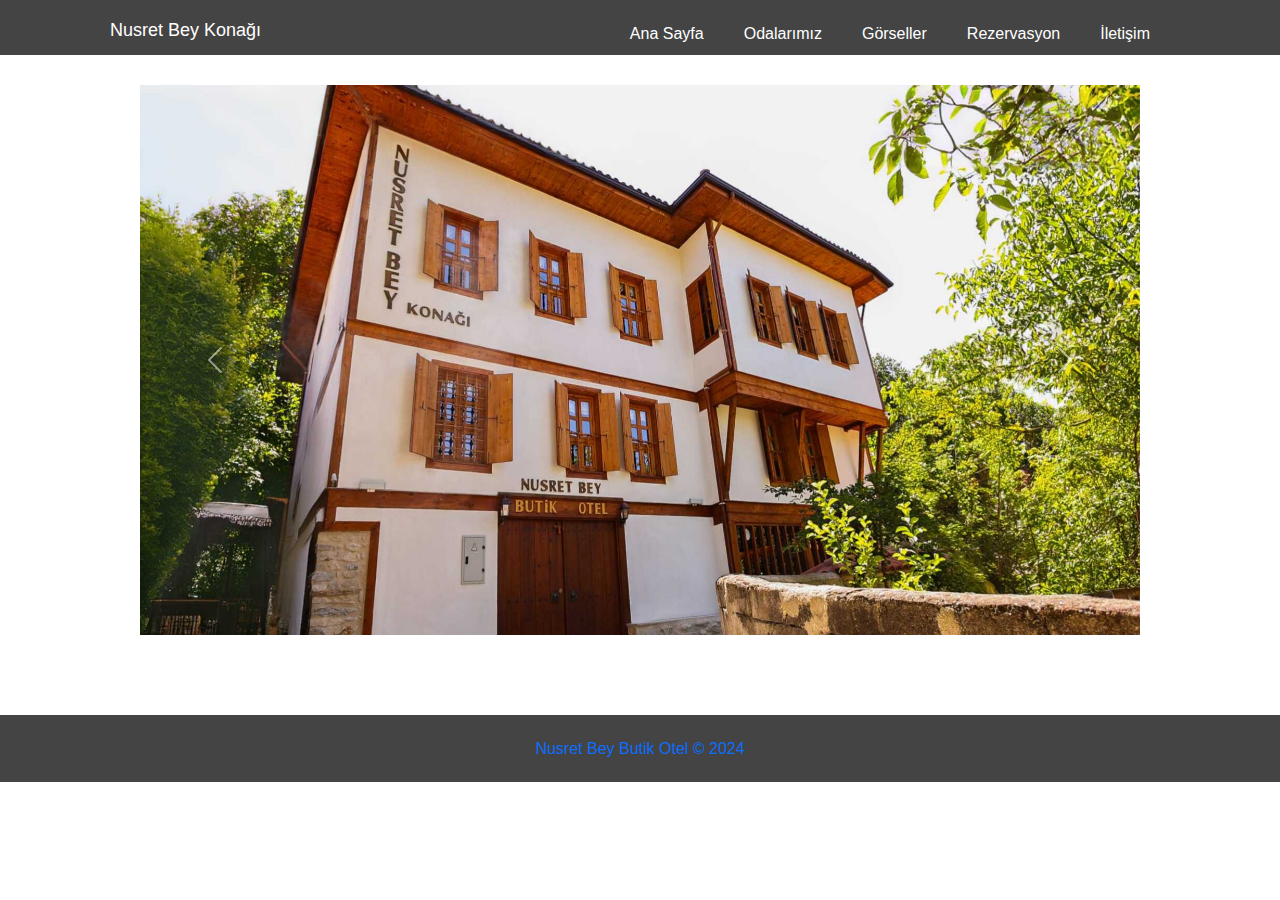
<file: image.html>
<!DOCTYPE html>
<html lang="en">
<head>
  <meta charset="UTF-8">
  <meta name="viewport" content="width=device-width, initial-scale=1.0">
  <title>Nusret Bey Konağı | Görseller</title>
  <link href="https://cdn.jsdelivr.net/npm/bootstrap@5.3.0/dist/css/bootstrap.min.css" rel="stylesheet">
  <link rel="stylesheet" href="./css/image.css" />
</head>
<body>
  <!-- Navbar -->
  <nav id="navbar">
    <div class="container">
      <h1 class="logo"><a href="index.html">Nusret Bey Konağı</a></h1>
      <div class="hamburger-menu" id="hamburger-menu">
        <span class="bar"></span>
        <span class="bar"></span>
        <span class="bar"></span>
      </div>
      <ul id="nav-links">
        <li><a class="navtext" href="index.html">Ana Sayfa</a></li>
        <li><a class="navtext" href="about.html">Odalarımız</a></li>
        <li><a class="navtext" href="image.html">Görseller</a></li>
        <li><a class="navtext" href="rezervasyon.html">Rezervasyon</a></li>
        <li><a class="navtext" href="contact.html">İletişim</a></li>
      </ul>
    </div>
  </nav>

  <!-- Carousel -->
  <div id="slideshowCarousel" class="carousel slide carousel-container" data-bs-ride="carousel">
    <div class="carousel-inner">
      <!-- XXX -->
      <div class="carousel-item active">
        <a href="./img/otel1.jpg"><img src="./img/otel1.jpg" class="d-block w-100" alt="Slide 1"></a>
      </div>

      <div class="carousel-item">
        <a href="./img/otel2.jpg"><img src="./img/otel2.jpg" class="d-block w-100" alt="Slide 2"></a>
      </div>

      <div class="carousel-item">
        <a href="./img/zumrut1.jpg"><img src="./img/zumrut1.jpg" class="d-block w-100" alt="Slide 3"></a>
      </div>

      <div class="carousel-item">
        <a href="./img/zumrut2.jpg"><img src="./img/zumrut2.jpg" class="d-block w-100" alt="Slide 4"></a>
      </div>

      <div class="carousel-item">
        <a href="./img/zumrut3.jpg"><img src="./img/zumrut3.jpg" class="d-block w-100" alt="Slide 5"></a>
      </div>

      <div class="carousel-item">
        <a href="./img/zumrut4.jpg"><img src="./img/zumrut4.jpg" class="d-block w-100" alt="Slide 6"></a>
      </div>

      <div class="carousel-item">
        <a href="./img/yakut1.jpg"><img src="./img/yakut1.jpg" class="d-block w-100" alt="Slide 7"></a>
      </div>

      <div class="carousel-item">
        <a href="./img/yakut3.jpg"><img src="./img/yakut3.jpg" class="d-block w-100" alt="Slide 8"></a>
      </div>


    </div>
    <button class="carousel-control-prev" type="button" data-bs-target="#slideshowCarousel" data-bs-slide="prev">
      <span class="carousel-control-prev-icon" aria-hidden="true"></span>
      <span class="visually-hidden">Önceki</span>
    </button>
    <button class="carousel-control-next" type="button" data-bs-target="#slideshowCarousel" data-bs-slide="next">
      <span class="carousel-control-next-icon" aria-hidden="true"></span>
      <span class="visually-hidden">Sonraki</span>
    </button>
  </div>


  <div class="clr"></div>
  <footer id="main-footer">
    <a href="index.html" style="text-decoration: none;"><p>Nusret Bey Butik Otel &copy; 2024</p></a>
  </footer>


  <script src="https://cdn.jsdelivr.net/npm/bootstrap@5.3.0/dist/js/bootstrap.bundle.min.js"></script>
  <script src="script.js"></script>
</body>
</html>
</file>
<file: css/image.css>
/* Reset */
* {
  margin: 0;
  padding: 0;
  box-sizing: border-box;
}

/* Main Styling */
html, body {
  font-family: 'Segoe UI', Tahoma, Geneva, Verdana, sans-serif;
  line-height: 1.7em;
}

.navtext {
  color: #333;
  font-size: 16px;
  text-decoration: none;
  padding-top: 20px;
}

h1, h2, h3 {
  padding-bottom: 20px;
}

p {
  margin: 10px 0;
}

/* Utility Classes */
.container {
  margin: auto;
  max-width: 1100px;
  overflow: auto;
  padding: 0 20px;

}


.lead {
  font-size: 25px;
  font-weight: bold;
  color: #414141;
}

.btn {
  display: inline-block;
  font-size: 18px;
  color: #fff;
  background: #333;
  padding: 13px 20px;
  border: none;
  cursor: pointer;
}

.btn:hover {
  background: #f7c08a;
  color: #333;
}

.btn-light {
  background: #f4f4f4;
  color: #333;
}

/* Navbar */
#navbar {
  background: #444;
  color: #fff;
  overflow: hidden;
  position: relative;
  padding: 0;
  align-items: center;
  height: 55px;
}

#navbar a {
  color: #fff;
}

#navbar h1 {
  font-size: 18px;
  float: left;
  padding-top: 20px;
}

#navbar h1 a {
  text-decoration: none;
}

#navbar ul {
  list-style: none;
  float: right;
}

#navbar ul li {
  float: left;
}

#navbar ul li a {
  display: block;
  padding: 20px;
  text-align: center;
  text-decoration: none;
}

#navbar ul li a:hover,
#navbar ul li a.current {
  background: #444;
  color: #f7c08a;
}

/* Hamburger Menu */
.hamburger-menu {
  display: none;
  cursor: pointer;
  position: absolute; /* Değişiklik yapıldı */
  right: 20px; /* Sağ tarafa hizalamak için */
  top: 20px; /* Üstten hizalamak için */
  padding: 15px;
}

.hamburger-menu .bar {
  display: block;
  width: 25px;
  height: 3px;
  margin: 5px auto;
  background-color: #fff;
  transition: all 0.3s ease;
}

.content-wrapper {
  display: flex;
  justify-content: center;
  align-items: center;
  text-align: center;
  height: 100%;
  width: 100%;
}
.content {
  width: 100%;
}

.full-width-img{
  width: 100%;
  height: auto; /* Görselin oranını koruyarak yüksekliği ayarla */
  object-fit: cover; /* Görseli konteyneri tamamen kaplayacak şekilde ayarla */
}

/* lights */
.bg-light {
  background: #f4f4f4;
}

.bg-primary {
  background: #d5bf8f;
  color: #444;
}

/* Footer */
#main-footer {
  text-align: center;
  background: #444;
  color: #fff;
  padding: 10px;
}

/* Padding */
.py-1 {
  padding: 10px;
}

.py-2 {
  padding: 20px;
}

.py-3 {
  padding: 30px;
}

/* About Info */
#about-info .info-right {
  float: right;
  width: 50%;
  min-height: 100%;
}

#about-info .info-right img {
  display: block;
  margin: auto;
  width: 70%;
  border-radius: 50%;
}

#about-info .info-right-index {
  float: right;
  width: 50%;
  min-height: 100%;
}

#about-info .info-right-index img {
  display: block;
  margin: auto;
  width: 100%;
}

#about-info .info-left {
  float: left;
  width: 50%;
  padding: 20px;
}

.clr {
  clear: both;
}

.l-heading {
  font-family: Verdana, Geneva, Tahoma, sans-serif;
  font-size: 24px;
  padding: 5px;
}


.custom-room{
  margin-left: auto;
  margin-right: auto;
  width: 100%;
  background-color: #d0ba88;
  color: #333;
  font-size: 22px;
  font-family: Arial, Helvetica, sans-serif;
  border-radius: 4px;
  text-align: center;
  box-shadow: 0 4px 8px rgba(0, 0, 0, 0.1);
  padding: 8px;
  margin: 0;
}

.custom-room a{
  text-decoration: none;
  color: #333;
}

.form-container {
  display: flex;
  justify-content: center;
  align-items: center;
  height: 100vh; /* Tüm sayfa yüksekliği */
  padding: 20px; /* İçerik etrafında biraz boşluk */
  box-sizing: border-box; /* Padding'in toplam genişliği etkilememesi için */
}

.form-iframe {
  width: 100%;
  max-width: 600px; /* Maksimum genişlik */
  height: 80vh; /* Yükseklik sayfanın %80'i kadar */
  border: none; /* Kenarlık kaldırma */
}

.map {
  height: 50px;
  margin-bottom: 42.6px;
}

.phone {
  height: 50px;
  margin-bottom: 70px;
}

.mail {
  height: 50px;
  margin-bottom: 15px;
}

.carousel-item img {
  width: 100%;
  height: 550px; /* Sabit yükseklik */
  object-fit: cover; /* Görselleri kesmeden boyutlandırır */
}

.carousel-container {
  max-width: 1000px;
  margin: 30px auto 80px auto;
}

.modern-button {
  background-color: #694b46;
  color: #ffffff;
  border: none;
  padding: 20px 30px;
  font-size: 16px;
  font-weight: bold;
  border-radius: 5px;
  cursor: pointer;
  box-shadow: 0 4px 6px rgba(0, 0, 0, 0.1);
  transition: background-color 0.3s, box-shadow 0.3s, transform 0.3s;
}

.modern-button:hover {
  background-color: #523732;
  box-shadow: 0 6px 8px rgba(0, 0, 0, 0.2);
  transform: translateY(-2px);
}

.modern-button:active {
  background-color: #3d2924;
  box-shadow: 0 2px 4px rgba(0, 0, 0, 0.1);
  transform: translateY(0);
}

.bg-custom-dark{
  background-color: #444;
}

.bg-custom-brown{
  background-color: #d0ba88;
}

/* Responsive Design */
@media (max-width: 768px) {

  #navbar{
    height: 70px;
    overflow: hidden;
  }

  #navbar ul {
    display: none;
    flex-direction: column;
    text-align: center;
    width: 100%;
    background: #333;
    position: fixed;
    top: 0;
    left: 0;
    height: 100%;
    z-index: 1;
  }

  #navbar ul.active {
    display: flex;
  }

  #navbar h1{
    float: left;
    text-align: left;
    font-size: 22px;
    padding-top: 20px;
  }

  .hamburger-menu {
    display: block;
    float: right;
  }

  #navbar ul li {
    float: none;
    width: 100%;
  }

  #navbar ul li a {
    padding: 15px;
    border-top: 1px solid #444;
    border-bottom: 1px solid #444;
  }

  .l-heading {
    font-family: Verdana, Geneva, Tahoma, sans-serif;
    font-size: 18px;
    font-weight: bold;
    padding: 5px;
  }

  .container{
    display: flex;
    flex-direction: column;
    align-items: center;
  }

  .full-width-img {
    height: auto; /* Küçük ekranlarda yüksekliği otomatik ayarla */
 }

 .carousel-container {
  margin-bottom: 125px;
}




  /* Features Section - Horizontal Layout */
  #features {
    clear: both;
    overflow: hidden;
    display: flex;
    flex-wrap: nowrap;
    justify-content: space-between;
  }

  #features .box {
    flex: 1;
    min-width: 30%;
    margin: 0 5px;
  }

  #about-info .info-left,
  #about-info .info-right {
    float: none;
    width: 100%;
    height: 100%;
    text-align: center;
  }

  .info-right-index {
    order: -1; /* Bu, logonun ilk sıraya (navbarin hemen altına) gelmesini sağlar */
    margin-bottom: 20px; /* İstediğiniz kadar boşluk bırakabilirsiniz */
    display: flex;
    justify-content: center;
  }
  
  .info-right-index img {
    max-width: 100%; /* Görselin taşmaması için */
    height: auto;
  }
}
</file>
